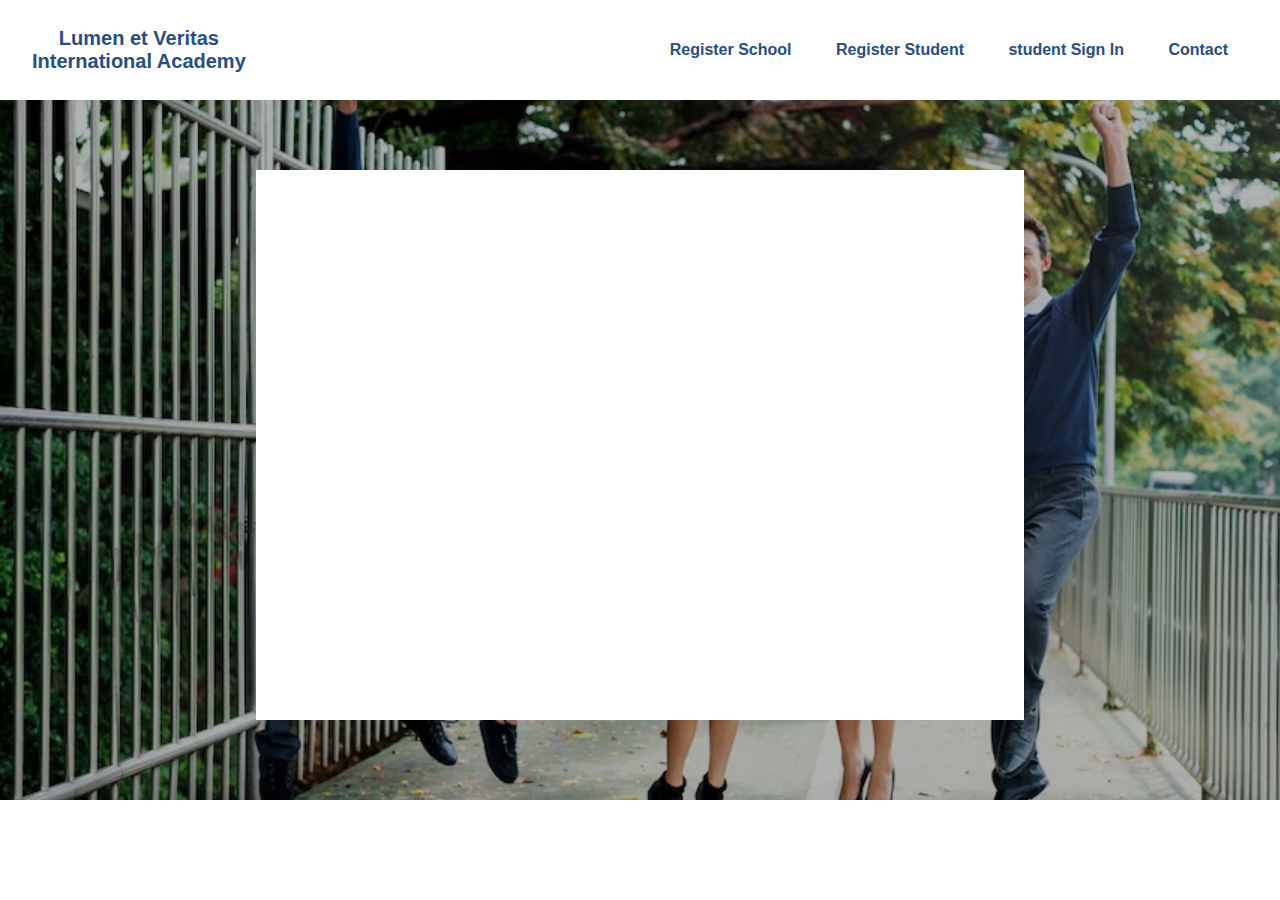
<file: Quiz.html>
<!DOCTYPE html>
<html lang="en">

<head>
    <meta charset="UTF-8">
    <meta http-equiv="X-UA-Compatible" content="IE=edge">
    <meta name="viewport" content="width=device-width, initial-scale=1.0">
    <link rel="stylesheet" href="index.css">
    <title>Register Student</title>
</head>

<body>

    <head>
        <nav>
            <div>
                <a href="index.html"><h1>Lumen et Veritas <br> International Academy</h1></a>

            </div>
            <div>
                <a href="Register school.html">Register School</a>
                <a href="Register Student.html">Register Student</a>
                <a href="student SignIn.html">student Sign In</a>
                <a href="#">Contact</a>
            </div>
        </nav>
    </head>

    <div class="sec1">
        <form action="" class="reg">
            <div class="student-Detail" id="studentDetail">
                <!-- <div>
                    <strong>Name: </strong><p>Student Name</p>
                </div>
                <div>
                    <strong>School:</strong><p>Name of school</p>
                </div> -->
            </div>
            <h1 id="questions"></h1>
            <div class="Student">
                <div class="student-signin" id="ansBtn">
                    <!-- <div>
                        <button class="select" >answer</button>
                    </div>
                    <div>
                       <button class="select">answer</button>
                    </div>
                    <div>
                        <button class="select">answer</button>
                    </div> -->

                </div>
            </div>
            <div class="but">
                <!-- <button id="Submit">Submit</button> -->
            </div>
        </form>
    </div>

    <div class="popup" id="popup">
         <h2 >Quiz over</h2>
        <h2 class="score">Quiz over</h2>
        <button type="button" id="close">Ok</button>
    </div>

    

    <!-- <script src="student SignIn.js"></script> -->
    <script src="Quiz.js"></script>
</body>

</html>
</file>
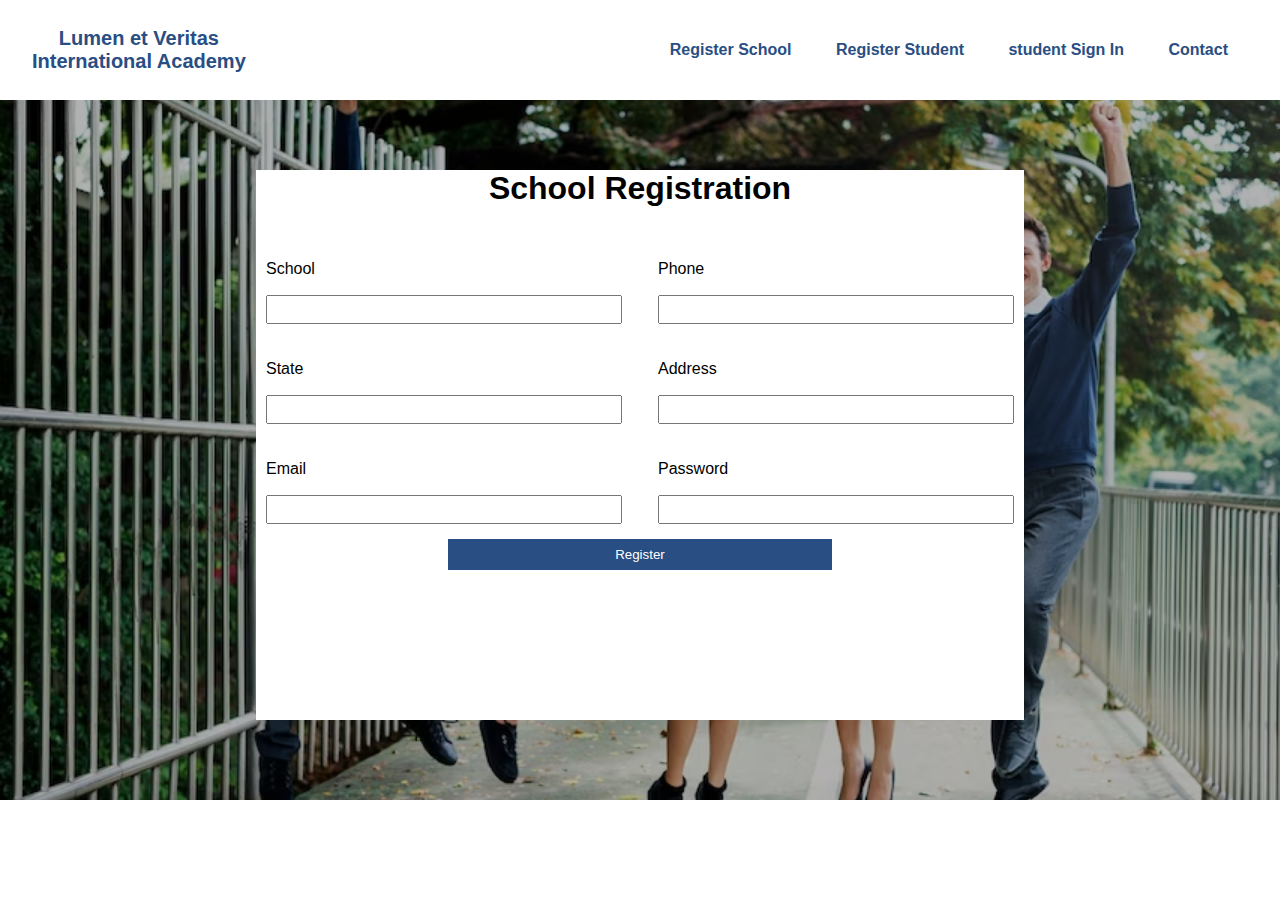
<file: R timerPage.html>
<!DOCTYPE html>
<html lang="en">
<head>
    <meta charset="UTF-8">
    <meta http-equiv="X-UA-Compatible" content="IE=edge">
    <meta name="viewport" content="width=device-width, initial-scale=1.0">
    <link rel="stylesheet" href="index.css">
    <title>last page </title>
</head>
<body>
    
    <head>
        <nav>
            <div>
                <a href="index.html"><h1>Lumen et Veritas <br> International Academy</h1></a>

            </div>
            <div>
                <a href="Register school.html">Register School</a>
                <a href="Register Student.html">Register Student</a>
                <a href="student SignIn.html">student Sign In</a>
                <a href="#">Contact</a>
            </div>
        </nav>
    </head>

    <section class="sec1">
        <div class="coming-soon">
            <div>
                <h2>School Registration is starting soon </h2>
                <div class="countdown">
                        <div class="container-day">
                            <h3 class="day">TIme   </h3>
                            <h3>Day   </h3>
                        </div>
                        <div class="container-hour">
                            <h3 class=" hour">TIme   </h3>
                            <h3>Hour   </h3>
                        </div>
                        <div class="container-min">
                            <h3 class="min">TIme   </h3>
                            <h3>Minutes</h3>
                        </div>
                        <div class="container-sec">
                            <h3 class="sec">TIme   </h3>
                            <h3>Seconds   </h3>
                        </div>
                </div>
            </div>   
        </div>
        
    </section>

    <script src="R timerPage.js"></script>
</body>
</html>
</file>
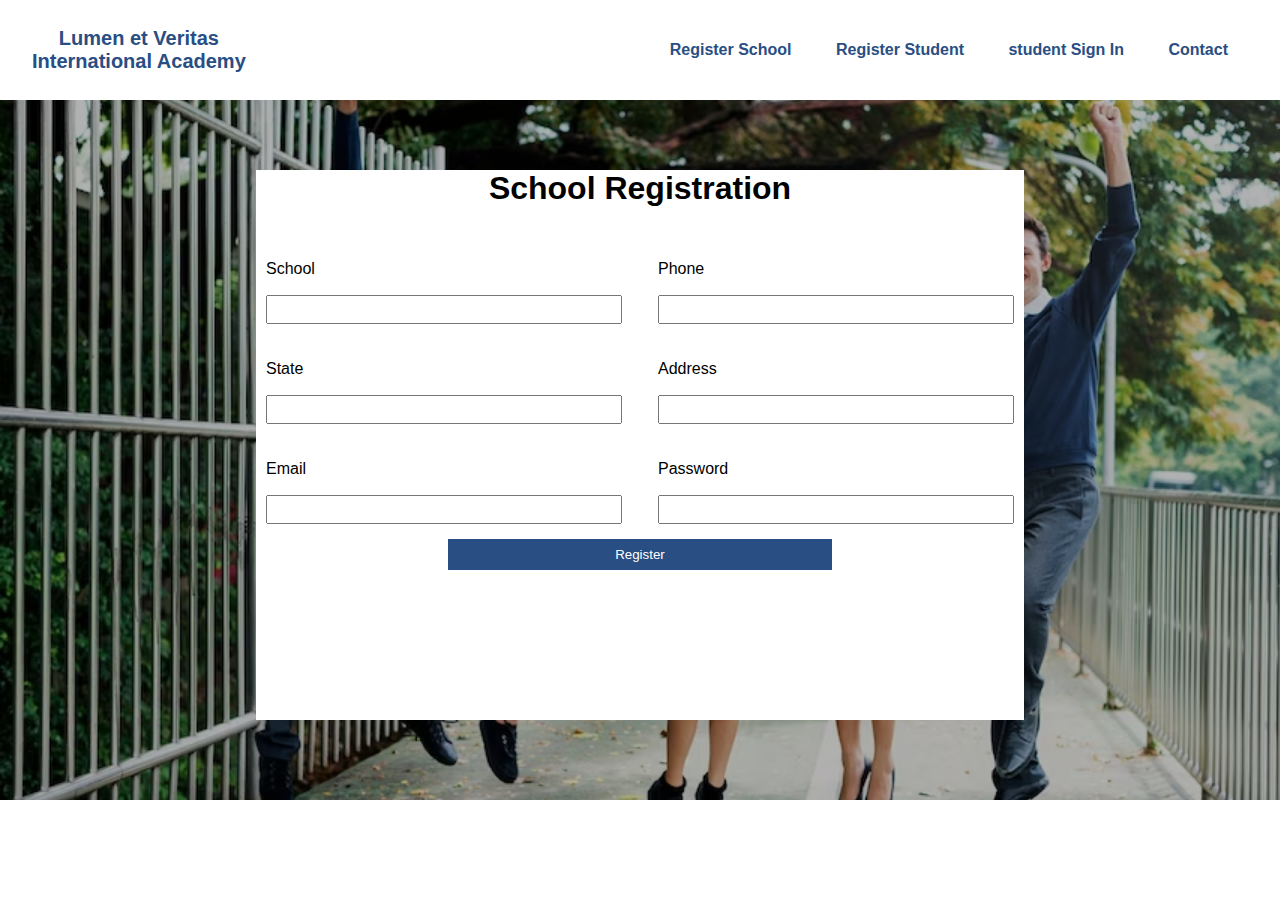
<file: Register school.html>
<!DOCTYPE html>
<html lang="en">

<head>
    <meta charset="UTF-8">
    <meta http-equiv="X-UA-Compatible" content="IE=edge">
    <meta name="viewport" content="width=device-width, initial-scale=1.0">
    <link rel="stylesheet" href="index.css">
    <title>Quiz Registration</title>
</head>

<body>

    <head>
        <nav>
            <div>
                <a href="index.html">
                    <h1>Lumen et Veritas <br> International Academy</h1>
                </a>

            </div>
            <div>
                <a href="Register school.html">Register School</a>
                <a href="Register Student.html">Register Student</a>
                <a href="student SignIn.html">student Sign In</a>
                <a href="#">Contact</a>
            </div>
        </nav>
    </head>

    <div class="sec1">
        <form action="" class="reg">
            <h1>School Registration</h1>
            <div class="school">
                <div class="school-">
                    <div>
                        <label for="">School</label>
                        <input type="text" name="" class="info" id="school">
                        <span></span>
                    </div>
                    <div>
                        <label for="">State</label>
                        <input type="text" name="" class="info" id="state">
                        <span></span>
                    </div>

                    <div>
                        <label for="">Email</label>
                        <input type="email" name="" class="info" id="email">
                        <span></span>
                    </div>

                </div>
                <div class="school-">
                    <div>
                        <label for="">Phone</label>
                        <input type="number" name="" class="info" id="phone">
                        <span></span>
                    </div>
                    <div>
                        <label for="">Address</label>
                        <input type="text" name="" class="info" id="address">
                        <span></span>
                    </div>
                    <div>
                        <label for="">Password</label>
                        <input type="text" name="" class="info" id="password">
                        <span></span>
                    </div>
                </div>
            </div>
            <div class="but">
                <button id="schBtn"> Register</button>
            </div>
        </form>
    </div>
   
    <div class="popup" id="popup">
        <h2>Registration successful</h2>
        <button type="button" id="close">Ok</button>
    </div>

    <script src="Register school.js"></script>
    <script src="student SignIn.js"></script>
</body>

</html>
</file>
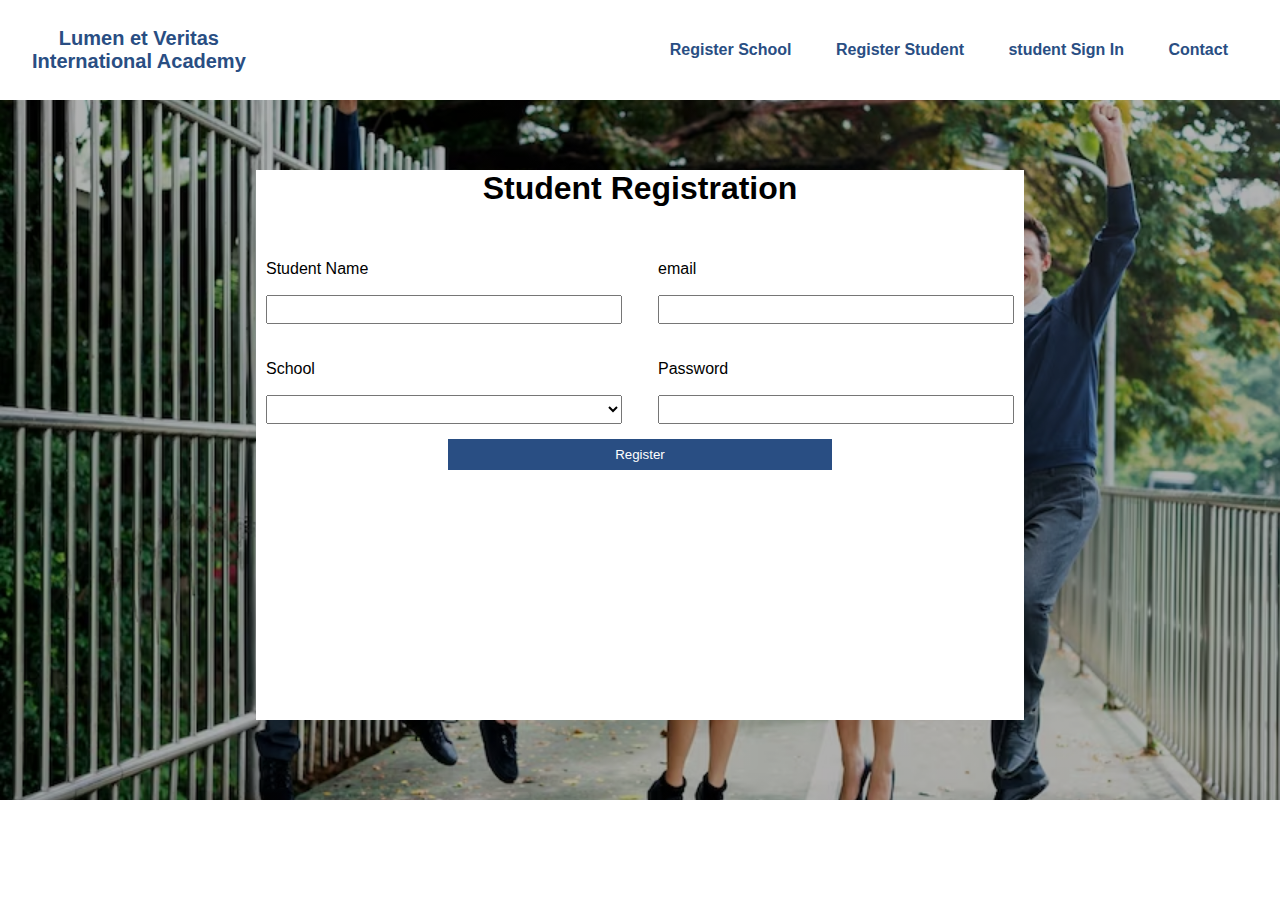
<file: Register Student.html>
<!DOCTYPE html>
<html lang="en">

<head>
    <meta charset="UTF-8">
    <meta http-equiv="X-UA-Compatible" content="IE=edge">
    <meta name="viewport" content="width=device-width, initial-scale=1.0">
    <link rel="stylesheet" href="index.css">
    <title>Register Student</title>
</head>

<body>

    <head>
        <nav>
            <div>
                <a href="index.html">
                    <h1>Lumen et Veritas <br> International Academy</h1>
                </a>

            </div>
            <div>
                <a href="Register school.html">Register School</a>
                <a href="Register Student.html">Register Student</a>
                <a href="student SignIn.html">student Sign In</a>
                <a href="#">Contact</a>
            </div>
        </nav>
    </head>

    <div class="sec1">
        <form action="" class="reg">
            <h1>Student Registration</h1>
            <div class="school">
                <div class="school-">
                    <div>
                        <label for="">Student Name </label>
                        <input type="text" name="" class="info" id="regName">
                        <span></span>
                    </div>

                    <div>
                        <label for="">School</label>
                        <select name="" class="info" id="regSchool">

                        </select>
                        <!-- <input type="email" name="" id=""> -->
                        <span></span>
                    </div>
                    <!-- <div>
                        <label for="">Phone</label>
                        <input type="number" name="" class="info" id="regPhone">
                        <span></span>
                    </div> -->



                </div>
                <div class="school-">
                    <div>
                        <label for="">email</label>
                        <input type="email" name="" class="info" id="regEmail">
                        <span></span>
                    </div>
                    
                    <div>
                        <label for="">Password</label>
                        <input type="text" name="" class="info" id="regPassword">
                        <span></span>
                    </div>
                </div>
            </div>
            <div class="but">
                <button id="studentBtn"> Register</button>
            </div>
        </form>
    </div>
    <div class="popup" id="popup">
        <h3>Student Registration successful</h3>
        <button type="button" id="close">Ok</button>
    </div>


    <script src="Register student.js"></script>
</body>

</html>
</file>
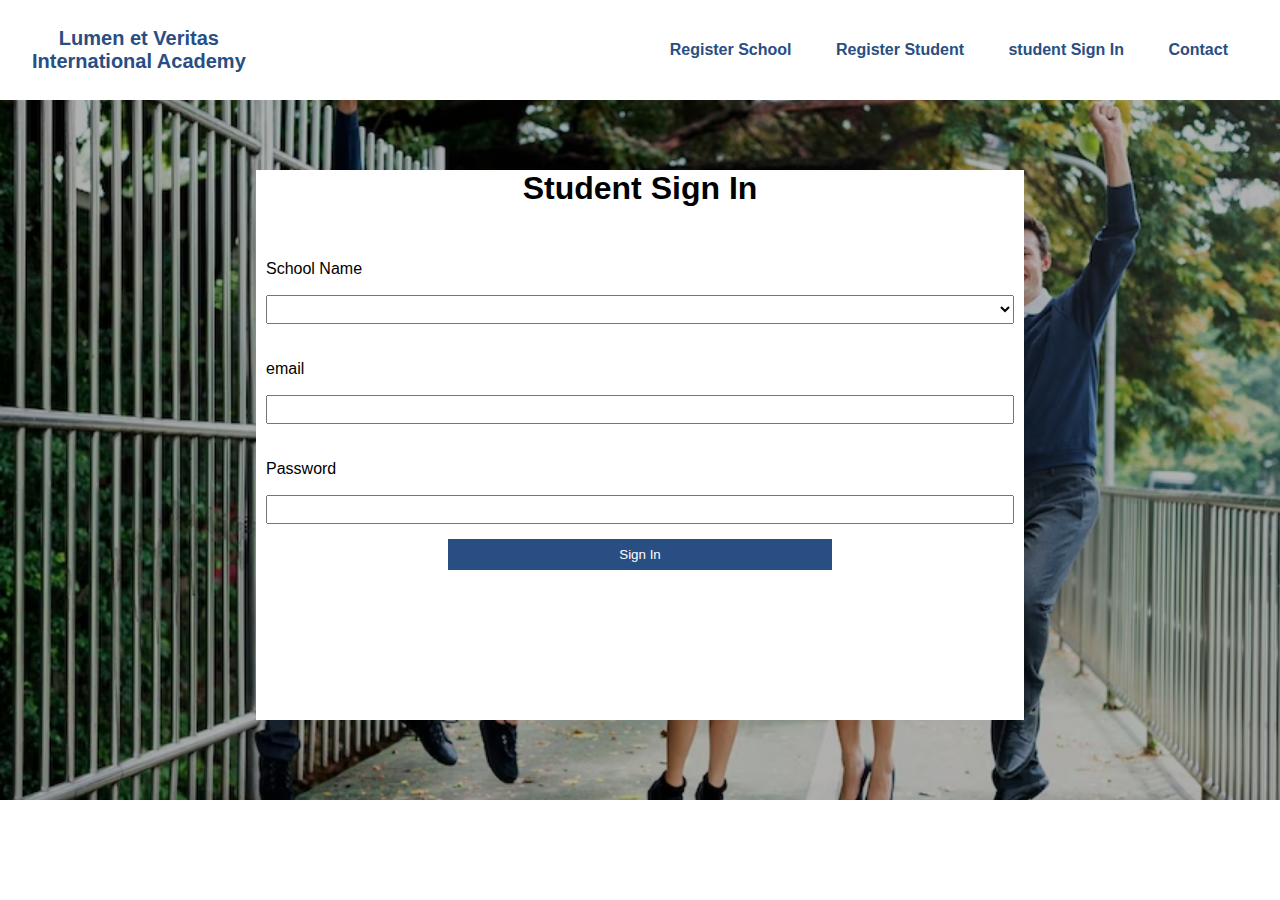
<file: student SignIn.html>
<!DOCTYPE html>
<html lang="en">

<head>
    <meta charset="UTF-8">
    <meta http-equiv="X-UA-Compatible" content="IE=edge">
    <meta name="viewport" content="width=device-width, initial-scale=1.0">
    <link rel="stylesheet" href="index.css">
    <title>Register Student</title>
</head>

<body>

    <head>
        <nav>
            <div>
                <a href="index.html"><h1>Lumen et Veritas <br> International Academy</h1></a>

            </div>
            <div>
                <a href="Register school.html">Register School</a>
                <a href="Register Student.html">Register Student</a>
                <a href="student SignIn.html">student Sign In</a>
                <a href="#">Contact</a>
            </div>
        </nav>
    </head>

    <div class="sec1">
        <form action="" class="reg">
            <h1>Student Sign In</h1>
            <div class="Student">
                <div class="student-signin">
                    <div>
                        <label for="">School Name</label>
                        <select name="" class="info" id="signinSch">

                        </select>
                        <span></span>
                    </div>
                    <div>
                        <label for="">email</label>
                        <input type="email" name="" class="info" id="signinEmail">
                        <span></span>
                    </div>
                    <div>
                        <label for="">Password</label>
                        <input type="text" name="" class="info" id="signinPass">
                        <span></span>
                    </div>

                </div>
            </div>
            <div class="but">
                <button id="signIn"> Sign In</button>
            </div> 
        </form>
        <div class="popup" id="popup">
            <h2>Sign In successful</h2>
            <button type="button" id="close">Ok</button>
        </div>
    </div>


    
    <script src="student SignIn.js"></script>
</body>

</html>
</file>
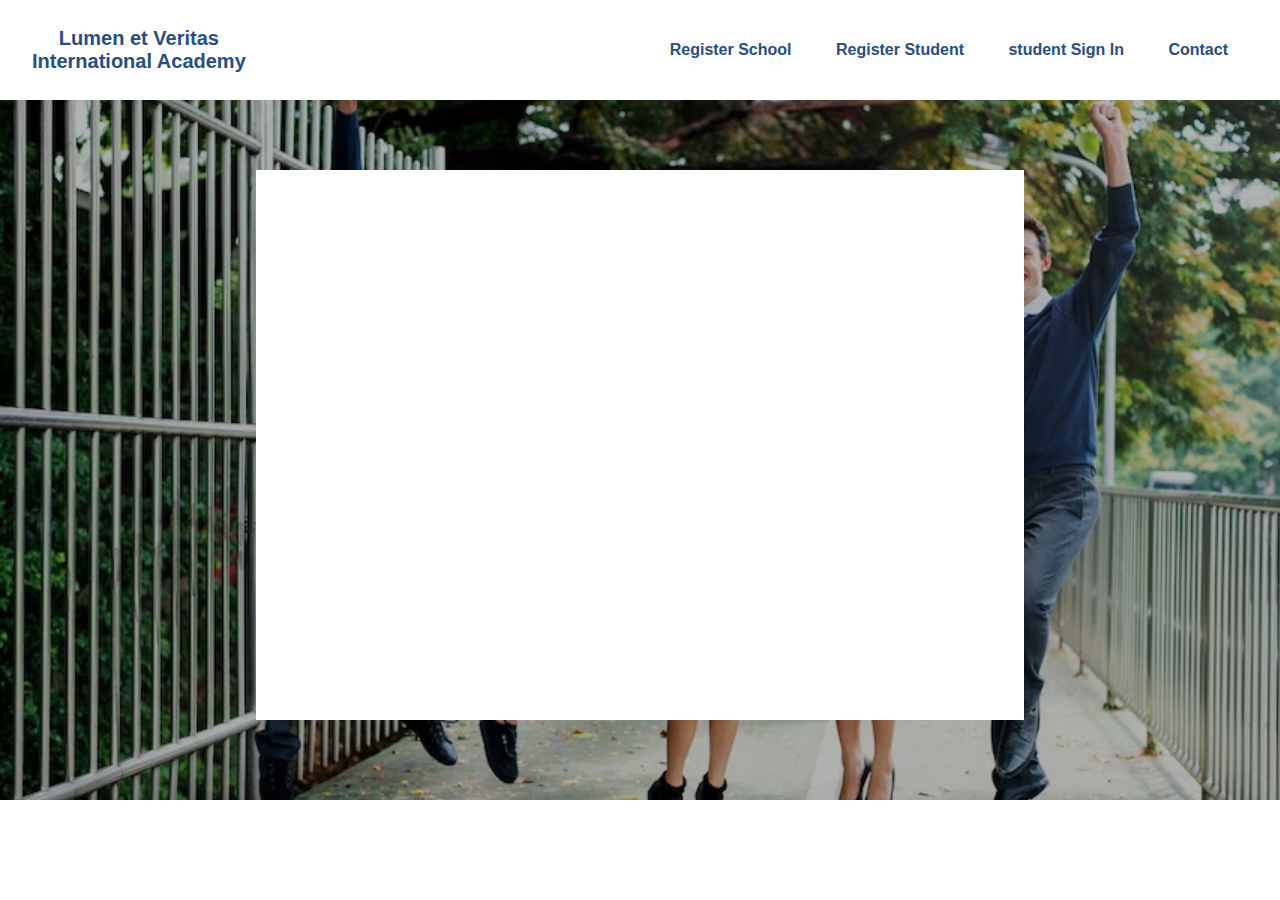
<file: Timer page.html>
<!DOCTYPE html>
<html lang="en">
<head>
    <meta charset="UTF-8">
    <meta http-equiv="X-UA-Compatible" content="IE=edge">
    <meta name="viewport" content="width=device-width, initial-scale=1.0">
    <link rel="stylesheet" href="index.css">
    <title>last page </title>
</head>
<body>
    
    <head>
        <nav>
            <div>
                <a href="index.html"><h1>Lumen et Veritas <br> International Academy</h1></a>

            </div>
            <div>
                <a href="Register school.html">Register School</a>
                <a href="Register Student.html">Register Student</a>
                <a href="student SignIn.html">student Sign In</a>
                <a href="#">Contact</a>
            </div>
        </nav>
    </head>

    <section class="sec1">
        <div class="coming-soon">
            <div>
                <h2>Quiz is starting soon </h2>
                <div class="countdown">
                        <div class="container-day">
                            <h3 class="day">TIme   </h3>
                            <h3>Day   </h3>
                        </div>
                        <div class="container-hour">
                            <h3 class=" hour">TIme   </h3>
                            <h3>Hour   </h3>
                        </div>
                        <div class="container-min">
                            <h3 class="min">TIme   </h3>
                            <h3>Minutes</h3>
                        </div>
                        <div class="container-sec">
                            <h3 class="sec">TIme   </h3>
                            <h3>Seconds   </h3>
                        </div>
                </div>
            </div>   
        </div>
        
    </section>

    <script src="Timer Page.js"></script>
</body>
</html>
</file>
<file: index.css>
* {
    margin: 0;
    padding: 0;
    box-sizing: border-box;
}

header {
    height: 100px;
    width: 100%;
}

nav {
    height: 100px;
    width: 95%;
    margin: auto;
    display: flex;
    align-items: center;
    justify-content: space-between;
    color:
        #294e83;
}

nav h1 {
    font-size: 20px;
    text-align: center;
    font-weight: 700;
}

nav a {
    padding: 10px 20px;
    text-decoration: none;
    color:
        #294e83;
    font-weight: 700;
}

body {
    font-family: sans-serif;
}
.cn{
    height: 100vh;
    scroll-snap-type: y proximity;
    overflow-y: scroll;
}

.sec1 {
    height: 700px;
    width: 100%;
    /* background-color: black; */
    background-image: linear-gradient(rgb(0, 0, 0, 0.3), rgb(0, 0, 0, 0.3)), url(./img/students-having-fun-together_53876-141123.avif);
    background-repeat: no-repeat;
    background-size: cover;
    background-attachment: fixed;
    position: relative;
    /* background: linear-gradient( to right, rgb(229, 226, 226), rgb(229, 226, 226), rgb(229, 226, 226)); */
    /* opacity: 0.7; */

}

.sec1- {
    position: absolute;
    top: 50%;
    left: 10%;
    color: white;
    line-height: 3rem;
}

.sec1- h1 {
    font-size: 40px;
}

.sec1- p {
    font-size: 20px;
}

.apply {
    height: 70px;
    width: 100%;
    display: flex;
    align-items: center;
    justify-content: flex-end;
    position: relative;
    padding-bottom: 50px;
}

.apply button {
    padding: 40px 60px;
    background-color: #294e83;
    color: white;
    font-weight: 500;
    border-right: none;
    /* border-left: none; */
    border-top: none;
    border-bottom: none;
    border-color: white;

}

.sec2 {
    height: 600px;
    width: 100%;
    text-align: center;
    margin-top: 5rem;
    scroll-snap-align: start;

}

.sec2- {
    height: 400px;
    width: 90%;
    margin: auto;
    display: flex;
    align-items: center;
    justify-content: space-between;
}

.sec2- div {
    width: 30%;
    height: 300px;
    gap: 2rem;
}

.sec2- div img {
    width: 100%;
    height: 100%;

    object-fit: cover;
}

.sec3 {
    height: 500px;
    width: 100%;
    scroll-snap-align: start;
}

.sec3- {
    height: 400px;
    width: 90%;
    margin: auto;
    display: flex;
    align-items: center;
    justify-content: space-between;
    gap: 3rem;
}

.sec3- div {
    width: 50%;
    line-height: 2rem;
}

.sec3- div img {
    width: 100%;
}

.about {
    padding: 10px 20px;
    background-color: #294e83;
    color: white;
    border-radius: 5px;
    border: none;
    font-weight: 500;
}

.quote {
    width: 60%;
    margin: auto;
    text-align: center;
    font-weight: 600;
    font-size: 20px;
}

.reg {
    height: 550px;
    width: 60%;
    margin: auto;
    background-color: white;
    position: absolute;
    top: 10%;
    left: 20%;
}

.school {
    /* height:400px; */

    width: 100%;
    margin: auto;
    display: grid;
    grid-template-columns: repeat(2, 1fr);
    align-items: center;
    justify-content: center;
    gap: 1rem;
    margin-top: 2rem;
}



.school- div {
    padding: 10px;
    line-height: 2.5rem;
}

.school- select {
    padding: 5px;
    line-height: 2.5rem;
    width: 100%;
}

.school input {
    width: 100%;
    padding: 5px;
}

.reg .but {
    width: 50%;
    margin: auto;
    text-align: center;
}

.reg h1 {
    text-align: center;
}

.but button {
    width: 100%;
    padding: 8px;
    border: none;
    background-color: #294e83;
    color: white
}

span {
    color: red;
}

/* .signIn */
.Student {
    /* height:400px; */

    width: 100%;
    margin: auto;
    display: block;
    grid-template-columns: repeat(1, 1fr);
    align-items: center;
    justify-content: center;
    gap: 1rem;
    margin-top: 2rem;
}

.student-signin div {
    padding: 10px;
    line-height: 2.5rem;
}

.student-signin select {
    padding: 5px;
    line-height: 2.5rem;
    width: 100%;
}

.Student input {
    width: 100%;
    padding: 5px;
}

.reg .but {
    width: 50%;
    margin: auto;
    text-align: center;
}

.reg h1 {
    text-align: center;
}

.but button {
    width: 100%;
    padding: 8px;
    border: none;
    background-color: #294e83;
    color: white
}

span {
    color: red;
}

/* Quiz */
.student-Detail {
    display: flex;
    align-items: center;
    justify-content: space-between;
    padding: 20px;
}

.student-Detail div {
    display: flex;
    align-items: center;
    justify-content: center;
    gap: 10px;
}

.coming-soon h2 {
    font-size: 5rem;
    font-weight: bold;
    padding: 3rem;
}

.coming-soon {
    min-width: 100vh;
    display: flex;
    align-items: center;
    flex-direction: column;
    justify-content: center;
    color: white;
}

.countdown {
    display: flex;
    justify-content: space-around;
    text-align: center;
}

.day,
.hour,
.min,
.sec {
    font-size: 3rem;
}

.popup {
    width: 400px;
    /* height: 150px; */
    display: flex;
    align-items: center;
    flex-direction: column;
    /* line-height: 3rem; */
    justify-content: center;
    background-color: #294e83;
    position: absolute;
    top: 0%;
    left: 50%;
    transform: translate(-50%, -50%) scale(0.1);
    text-align: center;
    padding: 0 30px 30px;
    color: white;
    border-radius: 5px;
    visibility: hidden ;
    transition: transform 0.4s, top 0.4s;
}

.popup h2 {
    font-size: 38px;
    font-weight: 500;
    margin: 30px 0 10px;
}

.popup button {
    width: 100%;
    margin-top: 50px;
    padding: 10px 0;
    background: white;
    color: #294e83;
    border: 0;
    outline: none;
    font-size: 18px;
    border-radius: 4px;

}

.open-popup{
    visibility: visible;
    top: 50% ;
    transform: translate(-50%, -50%) scale(1);
}

.schedule{
    text-align: center;
}

.schedule button{
    padding: 10px 15px;
    color: white;
    background-color: #294e83;
    border: none;
    border-radius: 5px;
    font-family: 500;
}

/* Quiz */
.answers{
    width: 100%;
    height: 40px;
    border: none;
    color: white;
    background-color: #294e83;
    margin-top: 3rem;
}

.footer{
    padding-top: 50px;
    width: 100%;
    height: 300px;
    display: flex;
    align-items: flex-start;
    justify-content: space-around;
    background-color: #294e83;
    color: white;
    margin-top: 5rem;
}

.footer li{
    list-style: none;
}

.footer-{
    height: 200px;
    display: flex;
    align-items: flex-start;
    justify-content: space-between;
    gap: 5rem;
    line-height: 30px;
    font-weight: 500;
}

.select{
   width: 100%;
   height: 35px;
}
</file>
